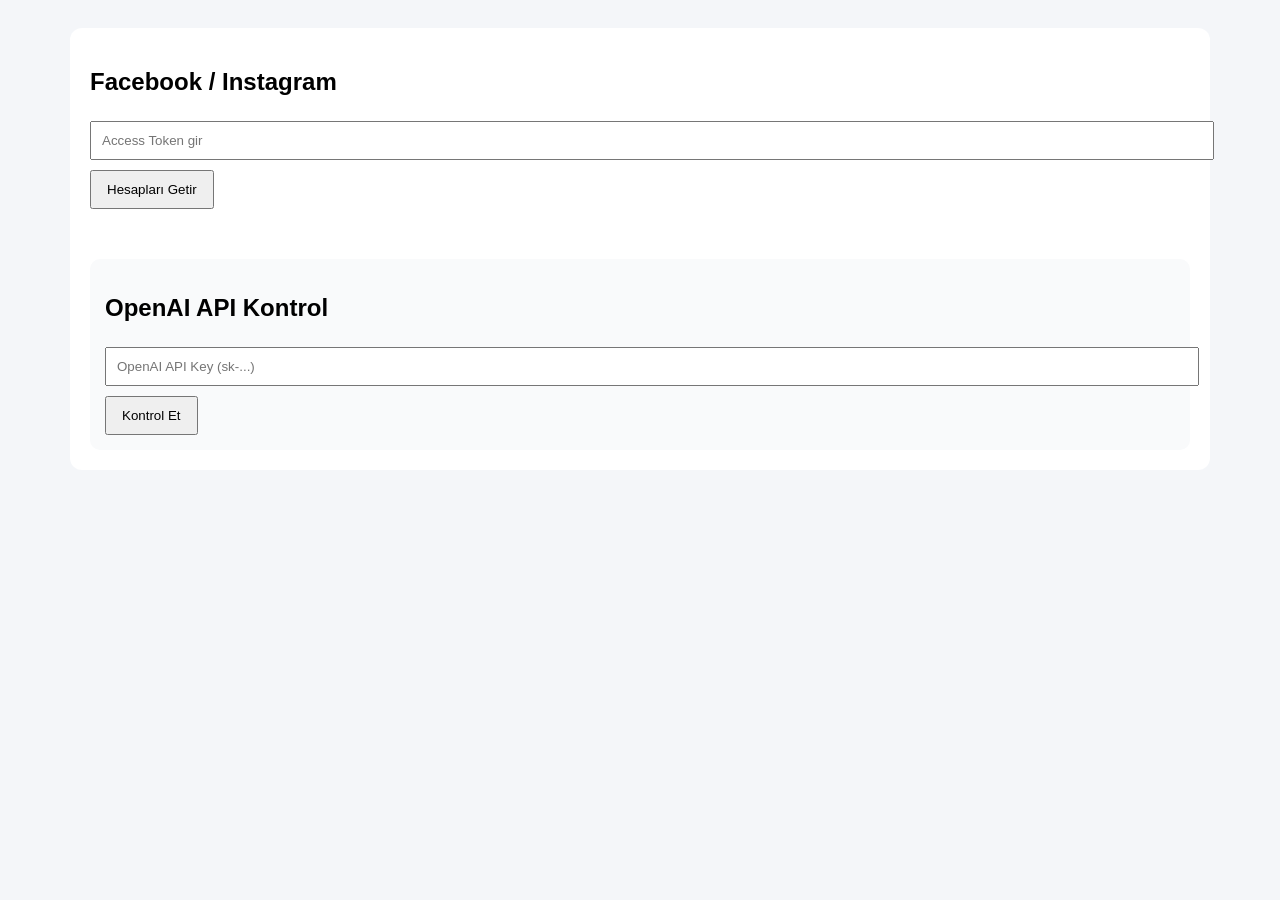
<file: check.html>
<!DOCTYPE html>
<html lang="tr">
<head>
<meta charset="UTF-8">
<title>FB + IG + OpenAI Panel</title>

<style>
body { font-family: Arial; background:#f4f6f9; padding:20px; }
.container { max-width:1100px; margin:auto; background:white; padding:20px; border-radius:12px; }
input { width:100%; padding:10px; margin:5px 0; }
button { padding:10px 15px; cursor:pointer; margin-top:5px; }

.grid { display:flex; flex-wrap:wrap; gap:20px; margin-top:20px; }
.card {
  width:180px; padding:15px; text-align:center;
  border-radius:12px; background:#fafafa; border:2px solid transparent;
  cursor:pointer;
}
.card.active { border:2px solid #E1306C; }
.avatar { width:80px; height:80px; border-radius:50%; }

.section { margin-top:30px; padding:15px; background:#f9fafb; border-radius:10px; }

.status-ok { color:green; }
.status-bad { color:red; }
</style>
</head>

<body>

<div class="container">

<h2>Facebook / Instagram</h2>
<input id="token" placeholder="Access Token gir"/>
<button onclick="loadAccounts()">Hesapları Getir</button>

<div id="grid" class="grid"></div>

<div class="section">
<h2>OpenAI API Kontrol</h2>
<input id="openai" placeholder="OpenAI API Key (sk-...)"/>
<button onclick="checkOpenAI()">Kontrol Et</button>

<div id="openaiResult"></div>
</div>

</div>

<script>
let selectedAccount = null;

/* ---------------- FB + IG ---------------- */

async function loadAccounts() {
  const token = document.getElementById("token").value.trim();
  const grid = document.getElementById("grid");
  grid.innerHTML = "Yükleniyor...";

  try {
    const res = await fetch(
      `https://graph.facebook.com/v22.0/me/accounts?fields=id,name,picture{url},instagram_business_account{id,username,profile_picture_url}&access_token=${token}`
    );

    const data = await res.json();
    grid.innerHTML = "";

    data.data.forEach(page => {
      const ig = page.instagram_business_account;

      grid.innerHTML += createCard(page.id, "facebook", page.name, page.picture?.data?.url);

      if (ig) {
        grid.innerHTML += createCard(ig.id, "instagram", "@"+ig.username, ig.profile_picture_url);
      }
    });

  } catch (err) {
    grid.innerHTML = "Hata: " + err.message;
  }
}

function createCard(id, type, name, image) {
  return `
  <div class="card" onclick="selectAccount(event,'${id}','${type}')">
    <img class="avatar" src="${image || 'https://via.placeholder.com/80'}"/>
    <div><b>${name}</b></div>
    <div>${type}</div>
  </div>`;
}

function selectAccount(e,id,type){
  document.querySelectorAll(".card").forEach(c=>c.classList.remove("active"));
  e.currentTarget.classList.add("active");
  selectedAccount = {id,type};
}

/* ---------------- OPENAI ---------------- */

async function checkOpenAI() {
  const key = document.getElementById("openai").value.trim();
  const resultDiv = document.getElementById("openaiResult");

  resultDiv.innerHTML = "Kontrol ediliyor...";

  try {

    /* 1. MODEL LIST */
    const modelsRes = await fetch("https://api.openai.com/v1/models", {
      headers: { "Authorization": "Bearer " + key }
    });

    if (modelsRes.status === 401) {
      resultDiv.innerHTML = `<p class="status-bad">❌ API key geçersiz</p>`;
      return;
    }

    if (modelsRes.status === 429) {
      resultDiv.innerHTML = `<p class="status-bad">⚠️ Rate limit / kota dolmuş</p>`;
      return;
    }

    const modelsData = await modelsRes.json();
    const models = modelsData.data.map(m => m.id);

    const supports = {
      gpt4o: models.includes("gpt-4o"),
      img15: models.includes("gpt-image-1"),
      img2: models.includes("gpt-image-2")
    };

    /* 2. TEST REQUEST (token usage) */
    const testRes = await fetch("https://api.openai.com/v1/chat/completions", {
      method:"POST",
      headers:{
        "Authorization":"Bearer "+key,
        "Content-Type":"application/json"
      },
      body: JSON.stringify({
        model:"gpt-4o",
        messages:[{role:"user", content:"hi"}],
        max_tokens:10
      })
    });

    const testData = await testRes.json();

    let usageHTML = "";
    if (testData.usage) {
      const tokens = testData.usage.total_tokens;
      const cost = tokens * 0.000005; // approx

      usageHTML = `
        <p>Toplam Token: ${tokens}</p>
        <p>Tahmini Maliyet: $${cost.toFixed(6)}</p>
      `;
    }

    /* FINAL UI */
    resultDiv.innerHTML = `
      <p class="status-ok">✅ API Key geçerli</p>

      <h4>Model Erişimi:</h4>
      <ul>
        <li>gpt-4o: ${supports.gpt4o ? "✅" : "❌"}</li>
        <li>gpt-image-1.5: ${supports.img15 ? "✅" : "❌"}</li>
        <li>gpt-image-2: ${supports.img2 ? "✅" : "❌"}</li>
      </ul>

      <h4>Usage:</h4>
      ${usageHTML || "Kullanım bilgisi alınamadı"}

      <p>Durum: Aktif / Çalışıyor</p>
    `;

  } catch (err) {
    resultDiv.innerHTML = `<p class="status-bad">Hata: ${err.message}</p>`;
  }
}
</script>

</body>
</html>
</file>
